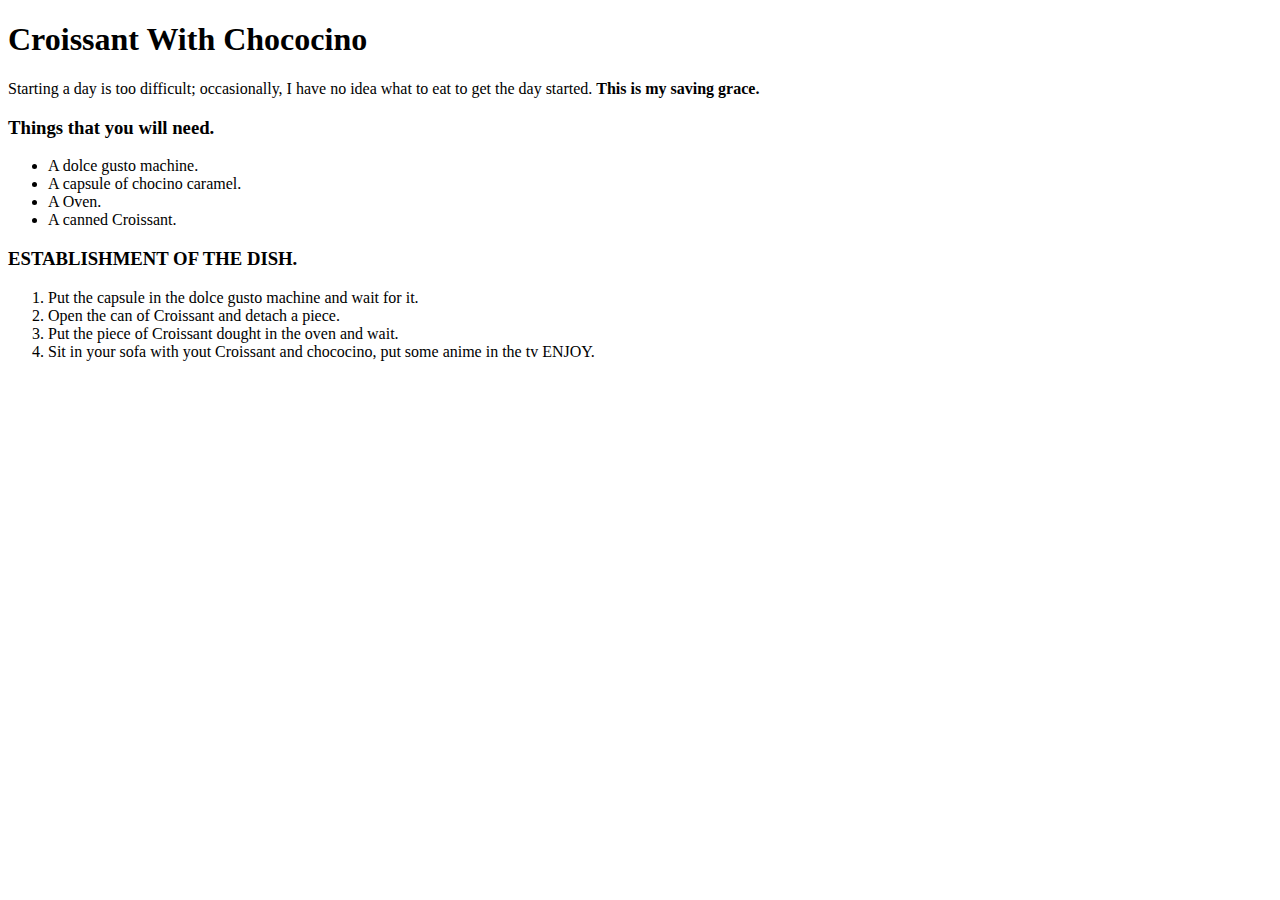
<file: recipes/chochinoWithCrescents.html>
<!DOCTYPE html>
<html lang="en">
<head>
    <meta charset="UTF-8">
    <meta name="viewport" content="width=device-width, initial-scale=1.0">
    <title>Breakfast</title>
</head>
<body>
    <h1>Croissant With Chococino</h1>
    <p>Starting a day is too difficult; occasionally, I have no idea what to eat to get the day started. <strong>This is my saving grace.</strong></p>


    <h3>Things that you will need.</h3>
    <ul>
        <li>A dolce gusto machine.</li>
        <li>A capsule of chocino caramel.</li>
        <li>A Oven.</li>
        <li>A canned Croissant.</li>
    </ul>

    <h3>ESTABLISHMENT OF THE DISH.</h3>
    <ol>
        <li>Put the capsule in the dolce gusto machine and wait for it.</li>
        <li>Open the can of Croissant and detach a piece.</li>
        <li>Put the piece of Croissant dought in the oven and wait.</li>
        <li>Sit in your sofa with yout Croissant and chococino, put some anime in the tv <stong>ENJOY.</stong></li>
    </ol>

</body>
</html>
</file>
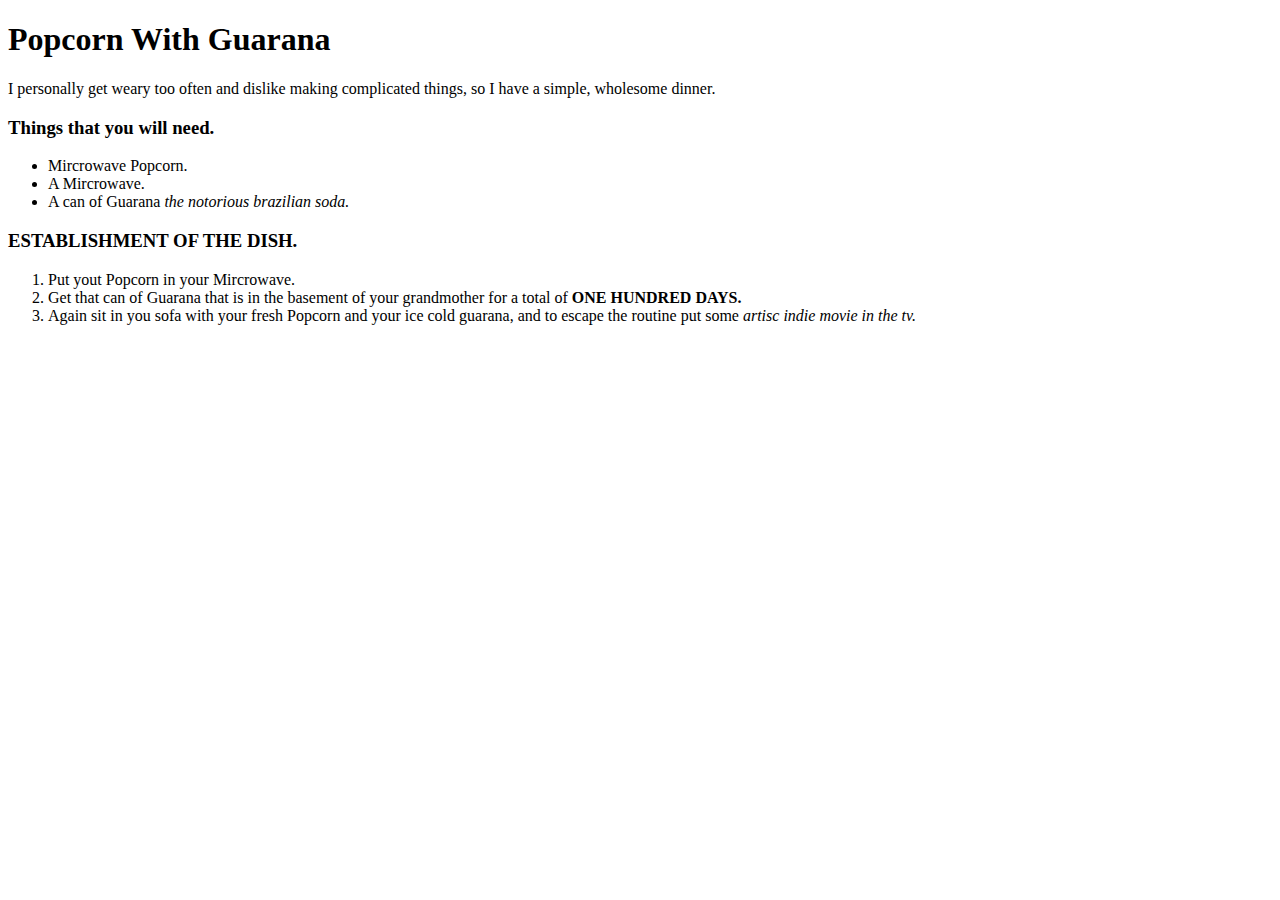
<file: recipes/MicrowavedPopcornWithGuarana.html>
<!DOCTYPE html>
<html lang="en">
<head>
    <meta charset="UTF-8">
    <meta name="viewport" content="width=device-width, initial-scale=1.0">
    <title>Dinner</title>
</head>
<body>
    <h1>Popcorn With Guarana</h1>
    <p>I personally get weary too often and dislike making complicated things, so I have a simple, wholesome dinner.</p>

    <h3>Things that you will need.</h3>
    <ul>
        <li>Mircrowave Popcorn.</li>
        <li>A Mircrowave.</li>
        <li>A can of Guarana <em>the notorious brazilian soda.</em></li>
    </ul>

    <h3>ESTABLISHMENT OF THE DISH.</h3>
    <ol>
        <li>Put yout Popcorn in your Mircrowave.</li>
        <li>Get that can of Guarana that is in the basement of your grandmother for a total of <strong>ONE HUNDRED DAYS.</strong></li>
        <li>Again sit in you sofa with your fresh Popcorn and your ice cold guarana, and to escape the routine put some <em>artisc indie movie in the tv.</em></li>
    </ol>

</body>
</html>
</file>
